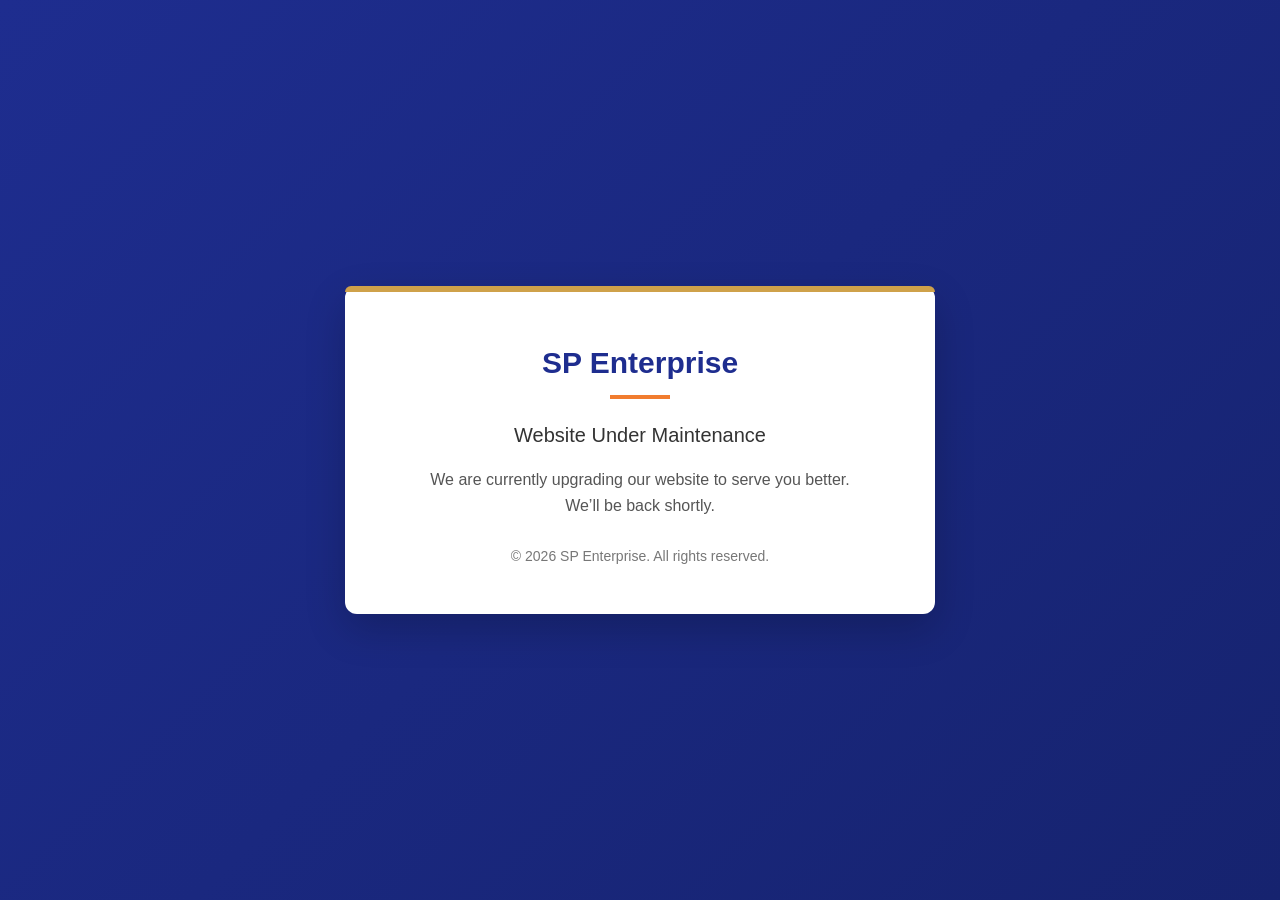
<file: banner.html>
<!DOCTYPE html>
<html>
<head>
    <title>SP Enterprise | Under Maintenance</title>
    <meta name="viewport" content="width=device-width, initial-scale=1.0">
</head>

<body style="margin:0; padding:0; font-family: Arial, sans-serif; background: linear-gradient(135deg, #1E2D8F, #16236f); display:flex; align-items:center; justify-content:center; height:100vh;">

    <div style="text-align:center; background:#FFFFFF; padding:50px 35px; border-radius:12px; box-shadow:0 15px 40px rgba(0,0,0,0.2); max-width:520px; width:90%; position:relative;">

        <!-- Gold Accent Strip -->
        <div style="position:absolute; top:0; left:0; right:0; height:6px; background:#CFA14A; border-top-left-radius:12px; border-top-right-radius:12px;"></div>

        <h1 style="margin:10px 0 15px 0; font-size:30px; color:#1E2D8F;">
            SP Enterprise
        </h1>

        <div style="width:60px; height:4px; background:#F17C2E; margin:0 auto 25px auto;"></div>

        <h2 style="margin:0 0 20px 0; font-size:20px; color:#333; font-weight:normal;">
            Website Under Maintenance
        </h2>

        <p style="margin:0 0 30px 0; font-size:16px; color:#555; line-height:1.6;">
            We are currently upgrading our website to serve you better.<br>
            We’ll be back shortly.
        </p>

        <div style="font-size:14px; color:#777;">
            © 2026 SP Enterprise. All rights reserved.
        </div>

    </div>

</body>
</html>
</file>
